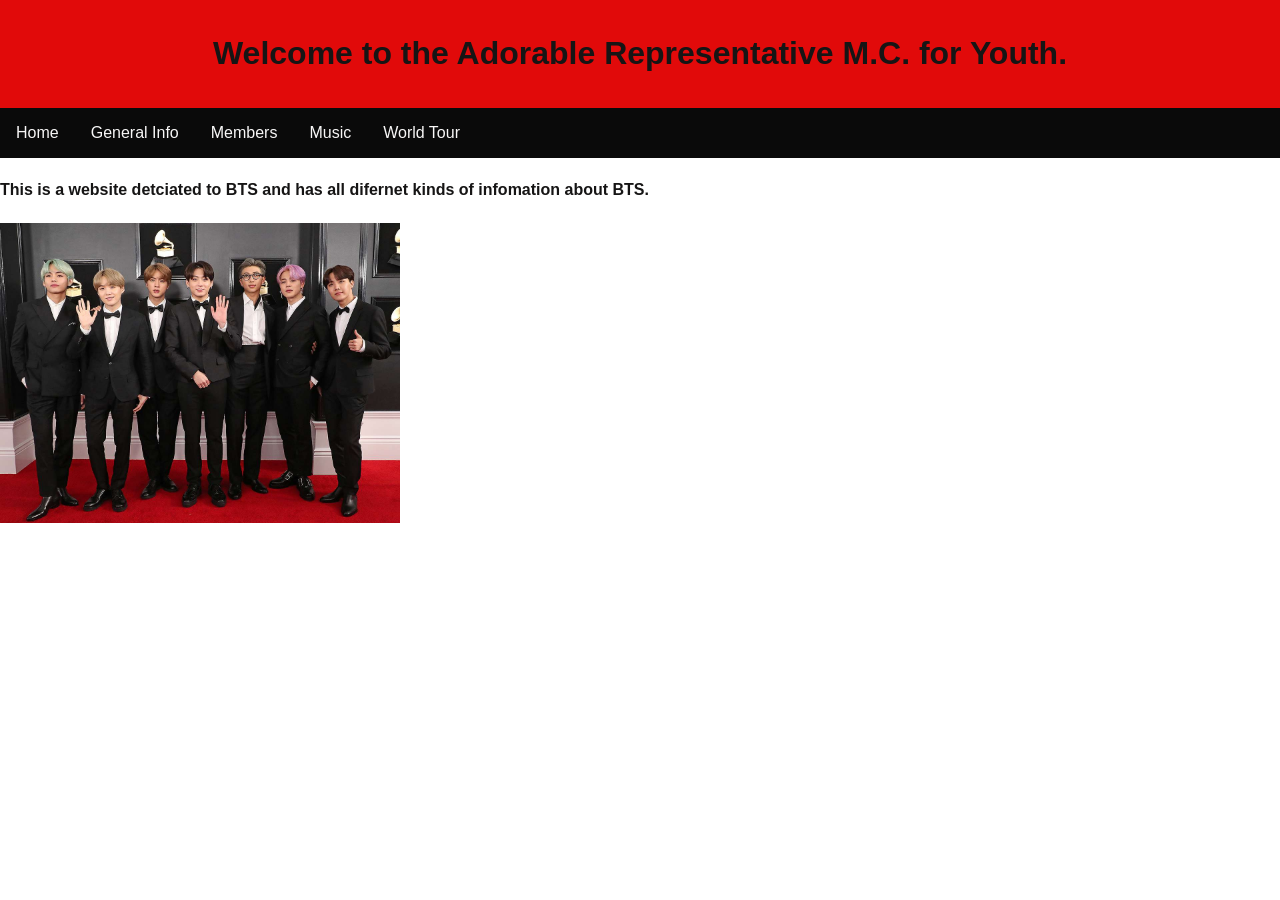
<file: index.html>
<!DOCTYPE html>
<!-- 
<!DOCTYPE html> tells the browser this is an HTML5 document.
-->
 
<html lang="en">
<!-- 
    The <html> tag wraps all the content on your page.
    lang="en" means the language is English (good for accessibility and SEO).
  -->
  <head>
  
  <title> Home Page </title>

  <header>
  <h1>Welcome to the Adorable Representative M.C. for Youth.
  </h1>
  </header>

  </head> 
<body>

    <link rel="stylesheet" href= "bts home stylesheet.css">

   <ul class="topnav">
  <li><a href="index.html">Home</a></li>
  <li><a href="general info page.html">General Info</a></li>
  <li><a href="members page.html">Members</a></li>
  <li><a href="music page.html">Music</a></li>
  <li><a href="World tour page.html">World Tour</a></li>
</ul>

 <h4> This is a website detciated to BTS and has all difernet kinds of infomation about BTS.</h4>

  <div class = "image ">
 <img src="images/btsmembers.jpg" alt="cat cafe" width="400" height="300" >
  </div>

  </body>
</html>
</file>
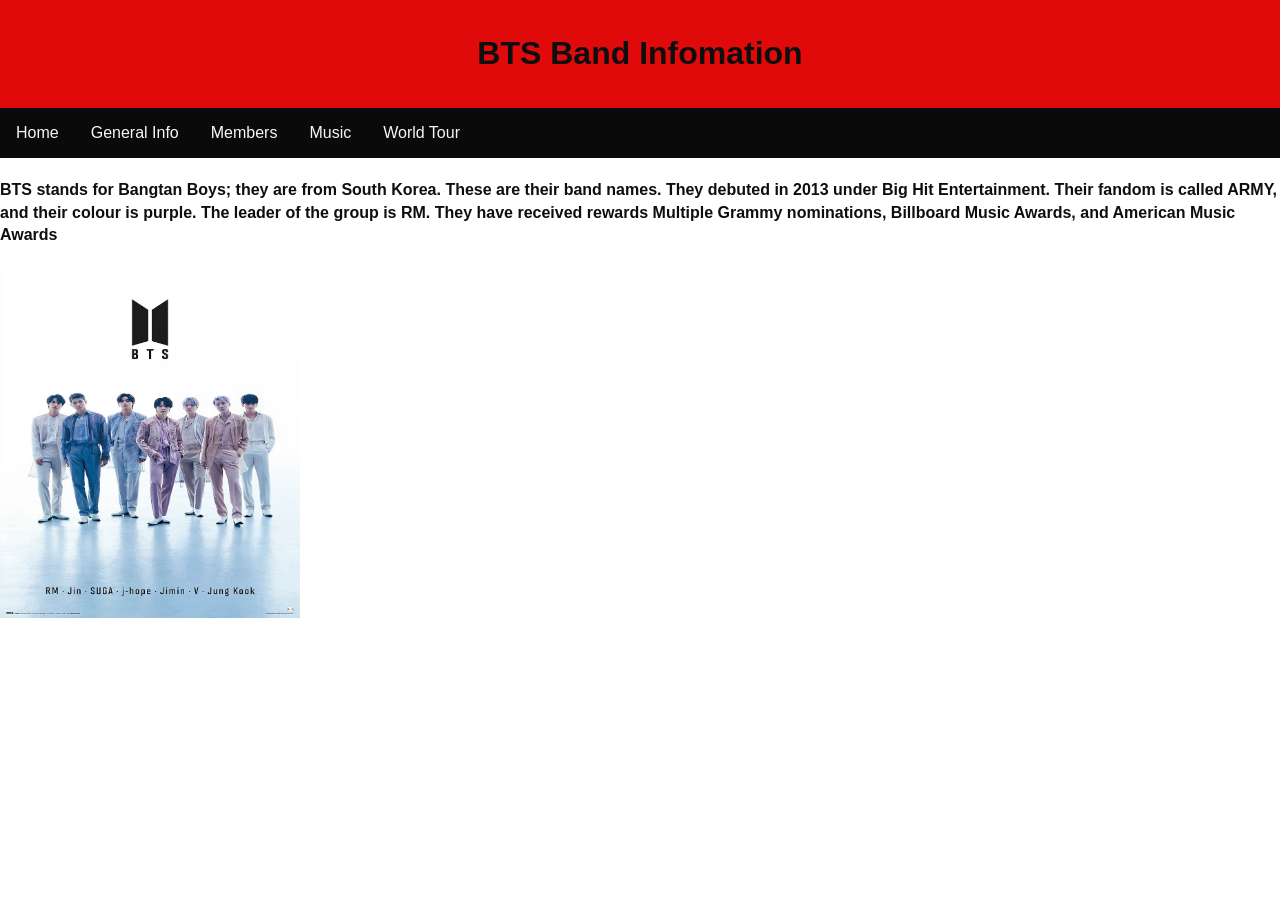
<file: general info page.html>
<!DOCTYPE html>
<!-- 
<!DOCTYPE html> tells the browser this is an HTML5 document.
-->
<html lang="en">

<!-- The <html> tag wraps all the content on your page.
    lang="en" means the language is English (good for accessibility and SEO). -->
  <head>

  <title> General Infomation Page </title>
  <!-- title of page -->
   <link rel="stylesheet" href= "general.css">
   <!-- link to css page-->

  </head> 
<body>

  <header>
  <h1>BTS Band Infomation
  </h1>
  </header>
  <!--header-->

   <ul class="topnav">
  <li><a href="index.html">Home</a></li>
  <li><a href="general info page.html">General Info</a></li>
  <li><a href="members page.html">Members</a></li>
  <li><a href="music page.html">Music</a></li>
  <li><a href="World tour page.html">World Tour</a></li>
  <!-- link to other pages on the website -->
</ul>

<h4> BTS stands for Bangtan Boys; they are from South Korea.  These are their band names. 
  They debuted in 2013 under Big Hit Entertainment. Their fandom is called ARMY, 
  and their colour is purple. The leader of the group is RM. 
  They have received rewards Multiple Grammy nominations, Billboard Music Awards, and American Music Awards </h4>
<!-- paragraph about bts-->
  
  <img src="images/btsg.jpg" alt="Bts " width="300" height="350" >
<!-- image of bts-->

</body>
</html>
</file>
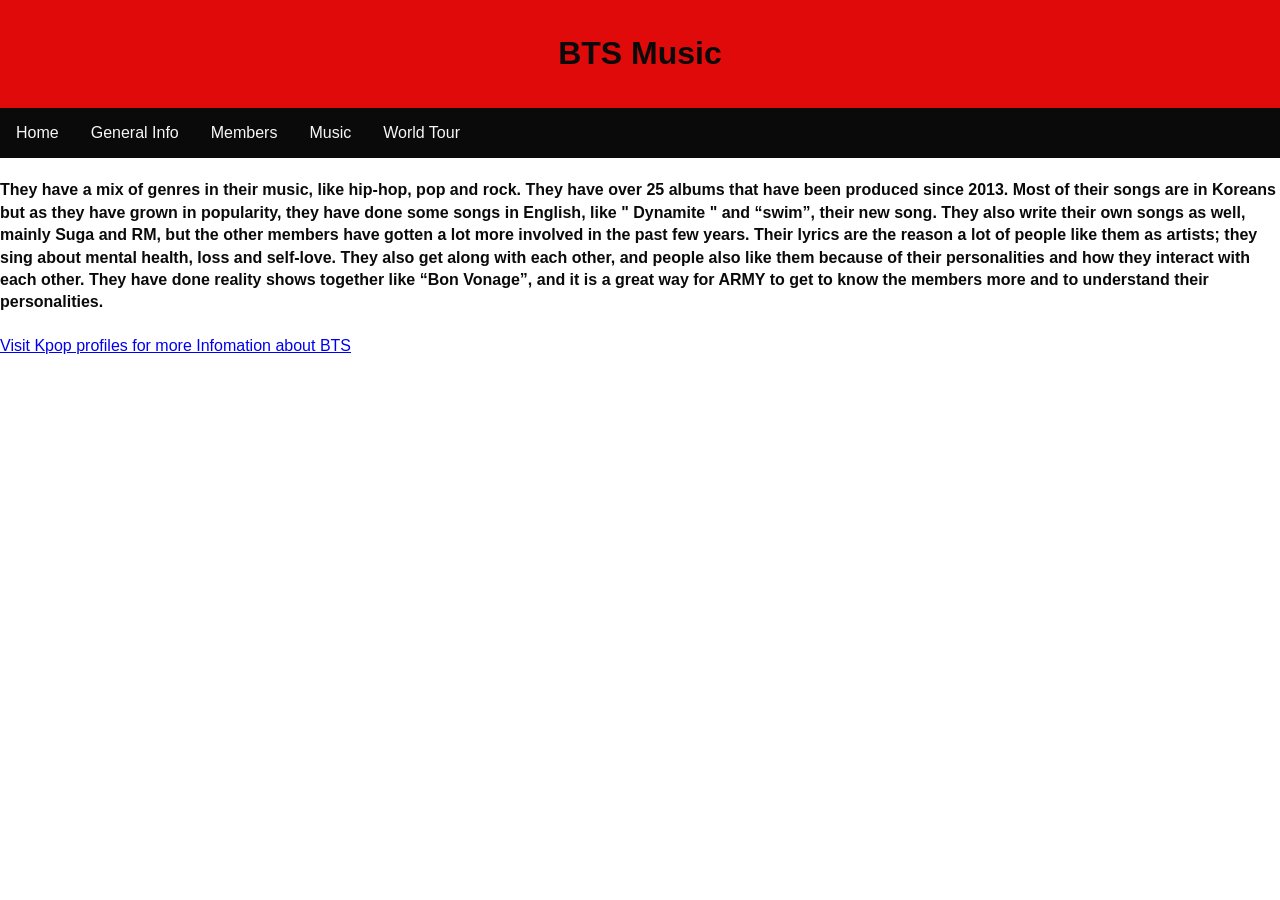
<file: music page.html>
<!DOCTYPE html>
<!-- 
<!DOCTYPE html> tells the browser this is an HTML5 document.
-->
 
<html lang="en">
<!-- 
    The <html> tag wraps all the content on your page.
    lang="en" means the language is English (good for accessibility and SEO).
  -->
  <head>
  
  <title> Music Page </title>
  
   <link rel="stylesheet" href= "music.css">
  
  </head> 
<body>

  <header>
  <h1>BTS Music
  </h1>
  </header>
  

  <ul class="topnav">
  <li><a href="index.html">Home</a></li>
  <li><a href="general info page.html">General Info</a></li>
  <li><a href="members page.html">Members</a></li>
  <li><a href="music page.html">Music</a></li>
  <li><a href="World tour page.html">World Tour</a></li>

</ul>

<h4> They have a mix of genres in their music, like hip-hop, pop and rock.
      They have over 25 albums that have been produced since 2013. Most of their songs are in Koreans
      but as they have grown in popularity, they have done some songs in English, like " Dynamite " and “swim”, their new song.
      They also write their own songs as well, mainly Suga and RM, but the other members have gotten a lot more involved in the past few years.
      Their lyrics are the reason a lot of people like them as artists; they sing about mental health, loss and self-love. 
      They also get along with each other, and people also like them because of their personalities and how they interact with each other. 
      They have done reality shows together like “Bon Vonage”, and it is a great way for ARMY to get to know the members more and to understand their personalities. </h4>

      <p><a href="https://kprofiles.com/bts-bangtan-boys-members-profile/">Visit Kpop profiles for more Infomation about BTS</a></p>

      </body>
</html>
</file>
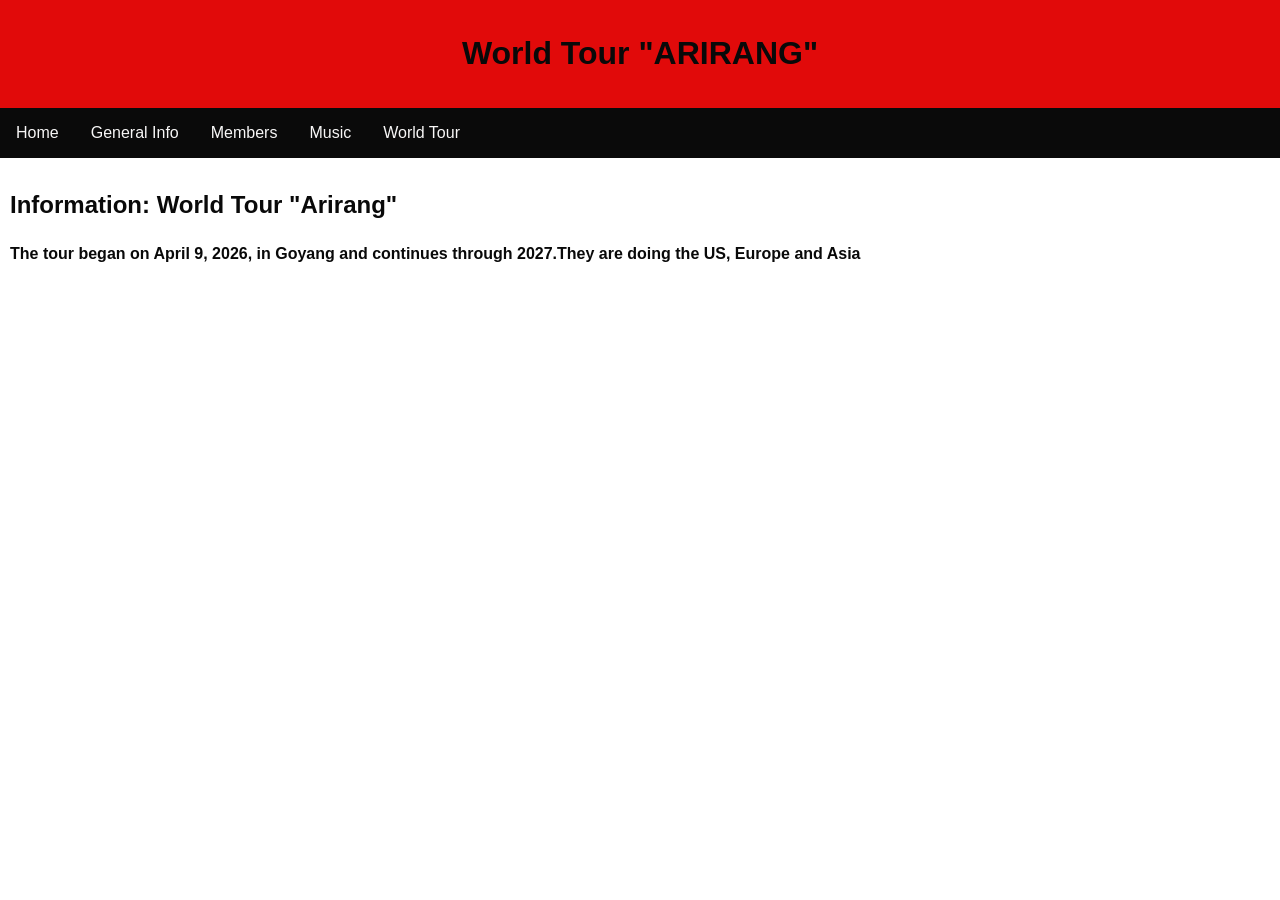
<file: World tour page.html>
<!DOCTYPE html>
<html>
<head>
  <title>World Tour Page</title>

  <link rel="stylesheet" href="worldtour.css">
</head>

<body>

<header>
  <h1>World Tour "ARIRANG"</h1>
</header>

<ul class="topnav">
  <li><a href="index.html">Home</a></li>
  <li><a href="general info page.html">General Info</a></li>
  <li><a href="members page.html">Members</a></li>
  <li><a href="music page.html">Music</a></li>
  <li><a href="World tour page.html">World Tour</a></li>
</ul>

<div class="flex-container">
  <div>
    <h2>Information: World Tour "Arirang"</h2>
    <h4>The tour began on April 9, 2026, in Goyang and continues through 2027.They are doing the US, Europe and Asia </h4>

    <div>
      <iframe width="560" height="315"
        src="https://www.youtube.com/embed/miUfG0pSYks?si=RpIl75QyAHf-lvkl"
        
        title="Trailer for BTS World Tour"
        frameborder="0"
        allow="accelerometer; autoplay; clipboard-write; encrypted-media; gyroscope; picture-in-picture; web-share"
        allowfullscreen>
      </iframe>
    </div>
  </div>
</div>

</body>
</html>
</file>
<file: bts home stylesheet.css>
/* ===== GLOBAL STYLES ===== */
body{
 font-family: Arial,Helvetica,sans-serif;
 /*Sets the fontthe WHOLE page*/
 
 line-height:1.4;
 /* add some space between line of text to make text more readable
 */
 color: #161515;
 /* a dark grey for text
 */
}
* {
  box-sizing: border-box;
}

body {
  margin: 0;
  padding: 0;
}

header {
  background-color: #e10a0a;
  padding: 10px;
  text-align: center;
}

/* Style the topnav */
ul.topnav {
  display: flex;
  list-style-type: none;
  margin: 0;
  padding: 0;
  background-color: #0a0a0a;
}

/* Style links in topnav */
ul.topnav li a {
  display: block;
  color: #f8f7f7;
  padding: 14px 16px;
  text-decoration: none;
}

/* Change color on hover */
ul.topnav li a:hover {
  background-color: #e10a0a;
  color: black;
}

div.flex-container {
  display: flex;
  flex-direction: row;
}

div.flex-container > div {
  margin: 10px;
}

/* Use media query and show the flex items vertically if screen width is less than 600px */
@media screen and (max-width:600px) {
  div.flex-container {
    flex-direction: column;
  }}
</file>
<file: general.css>
body{
 font-family: Arial,Helvetica,sans-serif;
 /*Sets the fontthe WHOLE page*/
 
 line-height:1.4;
 /* add some space between line of text to make text more readable
 */
 color: #0f0e0e;
 /* a dark grey for text
 */
}
* {
  box-sizing: border-box;
}

body {
  margin: 0;
  padding: 0;
}

header {
  background-color: #e10a0a;
  padding: 10px;
  text-align: center;
}

/* Style the topnav */
ul.topnav {
  display: flex;
  list-style-type: none;
  margin: 0;
  padding: 0;
  background-color: #0a0a0a;
}

/* Style links in topnav */
ul.topnav li a {
  display: block;
  color: #f8f7f7;
  padding: 14px 16px;
  text-decoration: none;
}

/* Change color on hover */
ul.topnav li a:hover {
  background-color: #e10a0a;
  color: black;
}

div.flex-container {
  display: flex;
  flex-direction: row;
}

div.flex-container > div {
  margin: 10px;
}

/* Use media query and show the flex items vertically if screen width is less than 600px */
@media screen and (max-width:600px) {
  div.flex-container {
    flex-direction: column;
  }}
</file>
<file: music.css>
body{
 font-family: Arial,Helvetica,sans-serif;
 /*Sets the fontthe WHOLE page*/
 
 line-height:1.4;
 /* add some space between line of text to make text more readable
 */
 color: #0a0a0a;
 /* a dark grey for text
 */
}
* {
  box-sizing: border-box;
}

body {
  margin: 0;
  padding: 0;
}

header {
  background-color: #e10a0a;
  padding: 10px;
  text-align: center;
}

/* Style the topnav */
ul.topnav {
  display: flex;
  list-style-type: none;
  margin: 0;
  padding: 0;
  background-color: #0a0a0a;
}

/* Style links in topnav */
ul.topnav li a {
  display: block;
  color: #f8f7f7;
  padding: 14px 16px;
  text-decoration: none;
}

/* Change color on hover */
ul.topnav li a:hover {
  background-color: #e10a0a;
  color: black;
}

div.flex-container {
  display: flex;
  flex-direction: row;
}

div.flex-container > div {
  margin: 10px;
}

/* Use media query and show the flex items vertically if screen width is less than 600px */
@media screen and (max-width:600px) {
  div.flex-container {
    flex-direction: column;
  }}
</file>
<file: worldtour.css>
body{
 font-family: Arial,Helvetica,sans-serif;
 /*Sets the fontthe WHOLE page*/
 
 line-height:1.4;
 /* add some space between line of text to make text more readable
 */
 color: #090909;
 /* a dark grey for text
 */
}
* {
  box-sizing: border-box;
}

body {
  margin: 0;
  padding: 0;
}

header {
  background-color: #e10a0a;
  padding: 10px;
  text-align: center;
}

/* Style the topnav */
ul.topnav {
  display: flex;
  list-style-type: none;
  margin: 0;
  padding: 0;
  background-color: #0a0a0a;
}

/* Style links in topnav */
ul.topnav li a {
  display: block;
  color: #f8f7f7;
  padding: 14px 16px;
  text-decoration: none;
}

/* Change color on hover */
ul.topnav li a:hover {
  background-color: #e10a0a;
  color: black;
}

div.flex-container {
  display: flex;
  flex-direction: row;
}

div.flex-container > div {
  margin: 10px;
}

/* Use media query and show the flex items vertically if screen width is less than 600px */
@media screen and (max-width:600px) {
  div.flex-container {
    flex-direction: column;
  }}
</file>
